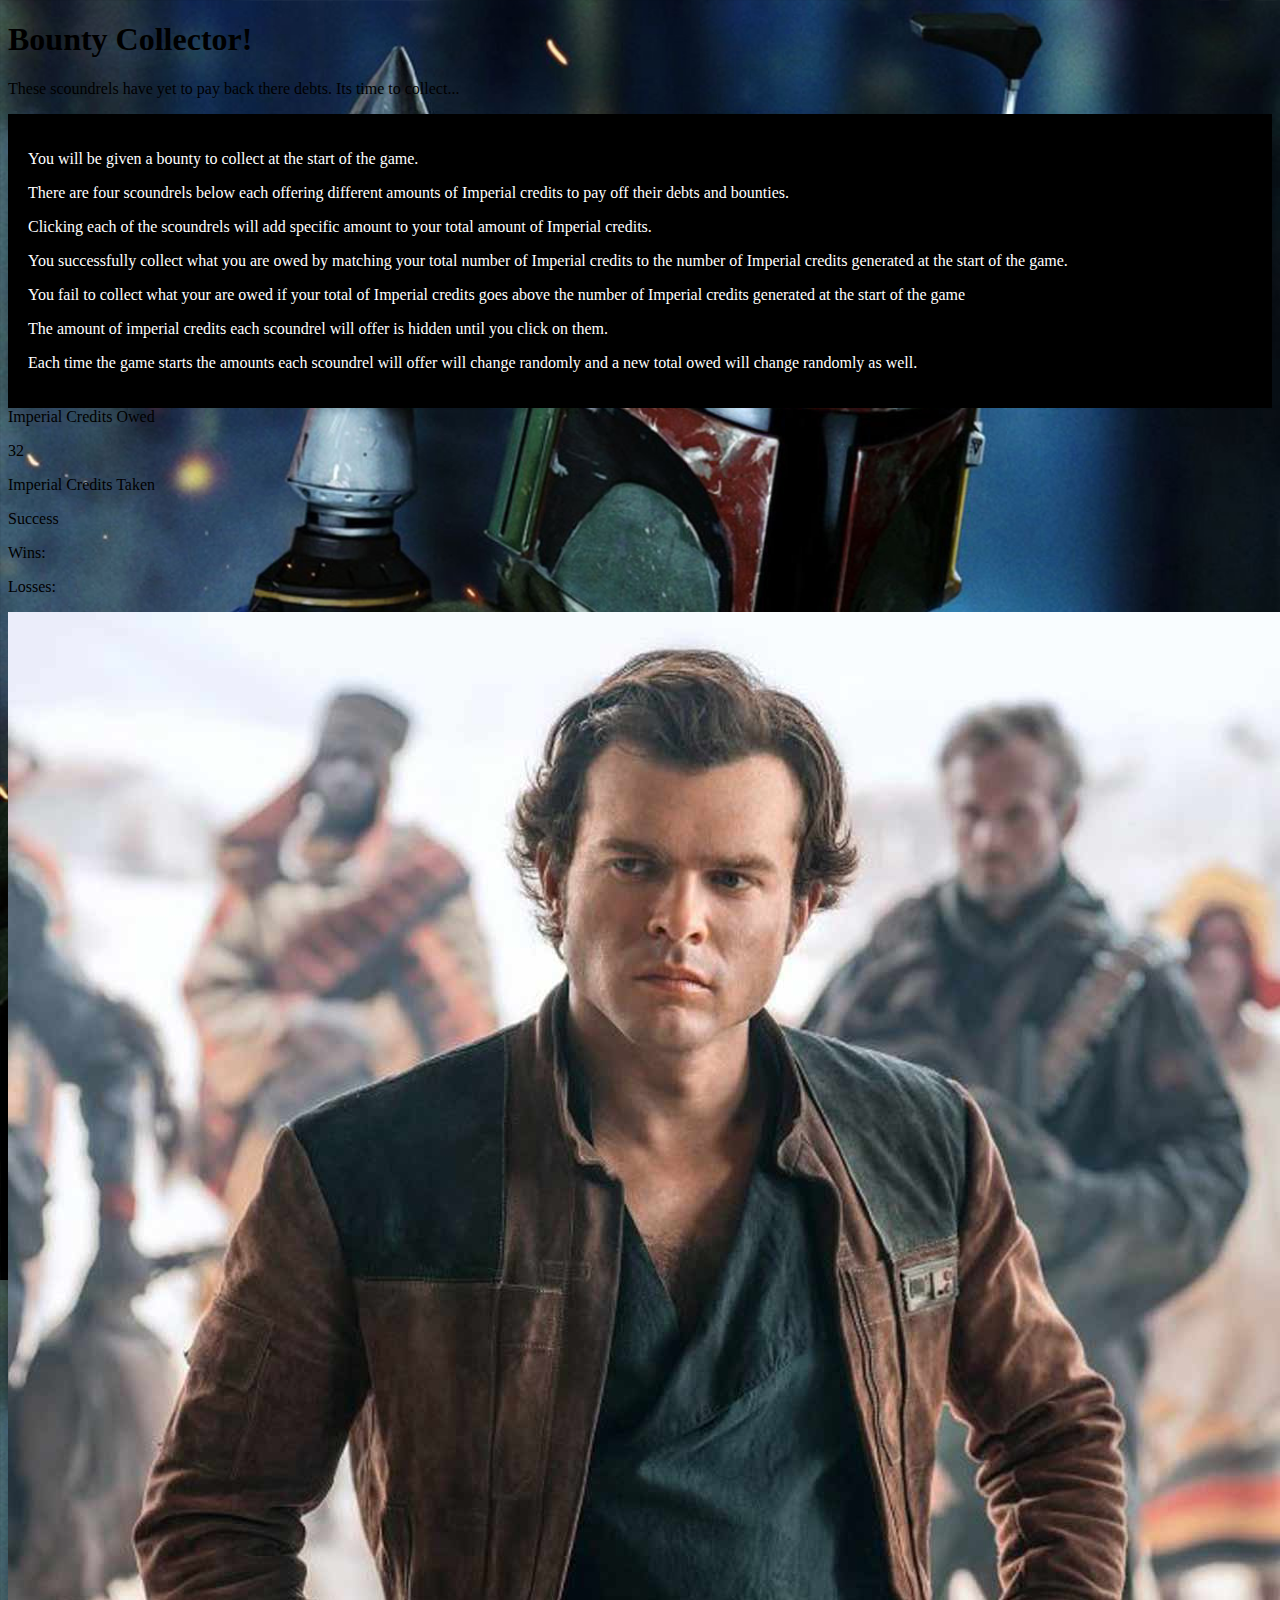
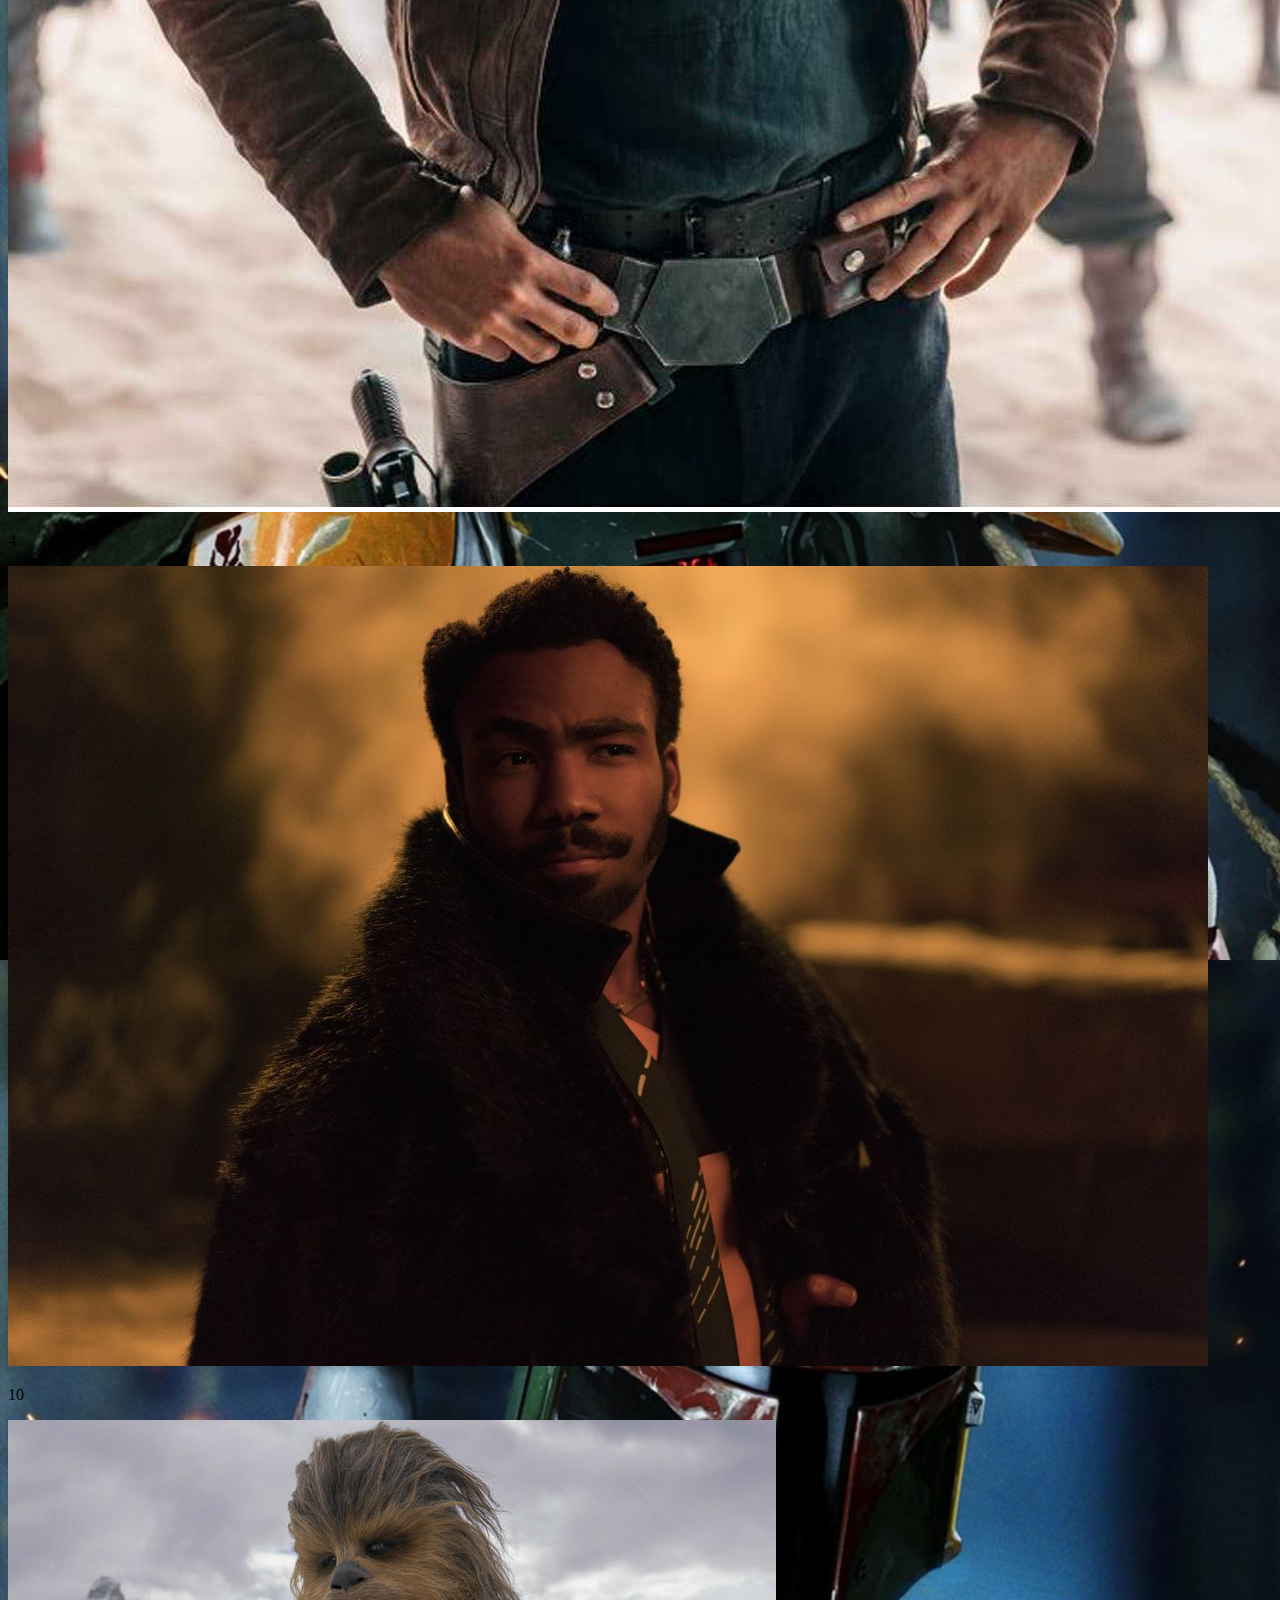
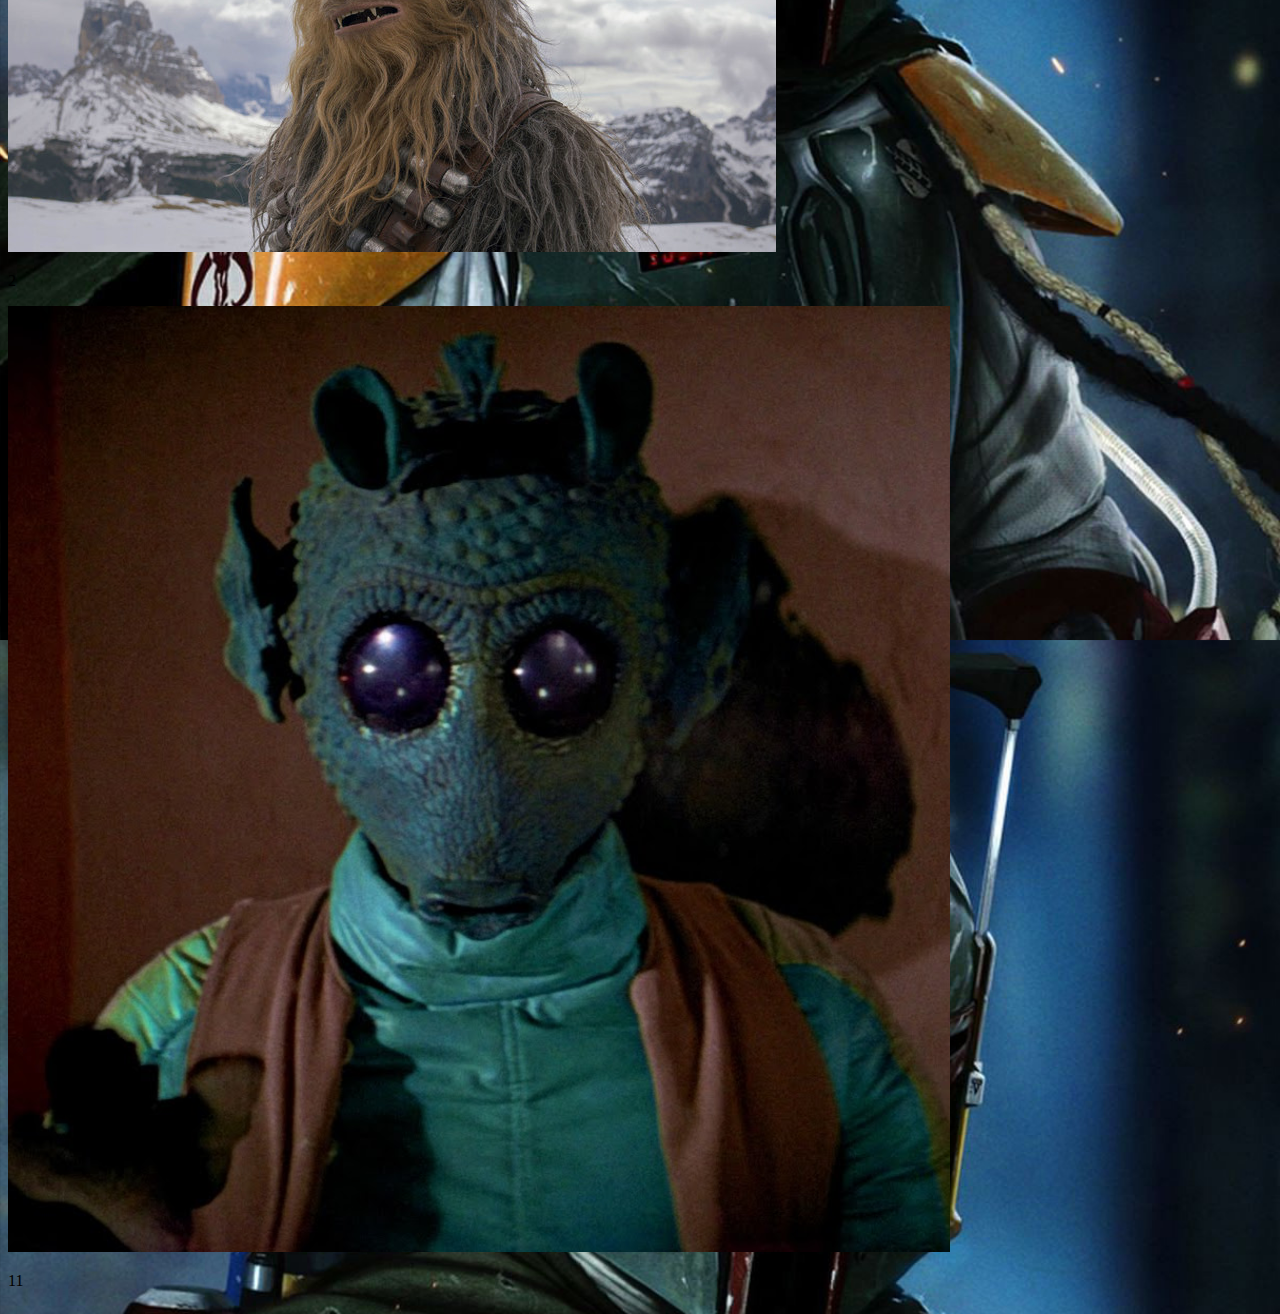
<file: index.html>
<!DOCTYPE html>
<html lang="en">
  <head>
    <meta charset="utf-8">
    <meta name="viewport" content="width=device-width, initial-scale=1, shrink-to-fit=no">
    <link rel="stylesheet" href="https://stackpath.bootstrapcdn.com/bootstrap/4.1.1/css/bootstrap.min.css" integrity="sha384-WskhaSGFgHYWDcbwN70/dfYBj47jz9qbsMId/iRN3ewGhXQFZCSftd1LZCfmhktB" crossorigin="anonymous">
    <link rel="stylesheet" href="./assets/css/style.css">

    <title>Bounty Collector!</title>
  </head>
  <body>
   <div class="container col-12">
    <div class="jumbotron jumbotron-fluid">
     <div class="container">
      <h1 class="display-4 ">Bounty Collector!</h1>
       <p class="lead">These scoundrels have yet to pay back there debts. Its time to collect...</p>
     </div>
    </div>
   </div>
   <div class="container">
    <div class="row">
      <div class="col-4">
       <div id="instructions">
        <p>You will be given a bounty to collect at the start of the game.</p>
        <p>There are four scoundrels below each offering different amounts of Imperial credits to pay off their debts and bounties.</p>
        <p>Clicking each of the scoundrels will add specific amount to your total amount of Imperial credits.</p>
        <p>You successfully collect what you are owed by matching your total number of Imperial credits to the number of Imperial credits generated at the start of the game.</p>
        <p>You fail to collect what your are owed if your total of Imperial credits goes above the number of Imperial credits generated at the start of the game</p>
        <p>The amount of imperial credits each scoundrel will offer is hidden until you click on them.</p>
        <p>Each time the game starts the amounts each scoundrel will offer will change randomly and a new total owed will change randomly as well.</p>
       </div>
      </div>
     <div class="col-8">
      <div id="bottom">
       <div class="row">
        <div class="card border-dark mb-3 col">
         <div class="card-header">Imperial Credits Owed</div>
          <div class="card-body text-dark">
           <p id="totalCredits" class="card-text"></p>
          </div>
        </div>
        <div class="card border-white mb-3 col">
         <div class="card-header">Imperial Credits Taken</div>
          <div class="card-body text-dark">
          <p id="creditsTaken" class="card-text"></p>
          </div>
        </div>
        <div class="card text-white bg-primary mb-3 col">
         <div class="card-header">Success</div>
          <div class="card-body">
           <p id="wins" class="card-text">Wins:</p>
           <p id="losses" class="card-text">Losses:</p>
          </div>
        </div>
       </div>
       <div class="row">
        <div id="hanClick" class="card col-2">
         <img class="card-img-top" src="./assets/images/han solo.jpg" alt="Card image cap">
         <div class="card-body">
          <p id="han" class="card-text invisible"></p>
         </div>
        </div>
        <div id="landoClick" class="card col-2">
         <img class="card-img-top" src="./assets/images/Lando.jpg" alt="Card image cap">
         <div class="card-body">
          <p id="lando" class="card-text invisible"></p>
         </div>
        </div>
        <div id="chewyClick" class="card col-2">
         <img class="card-img-top" src="./assets/images/solo-chewbacca-main_80768fa8.jpeg" alt="Card image cap">
         <div class="card-body">
          <p id="chewy" class="card-text invisible"></p>
         </div>
        </div>
        <div id="gritoClick" class="card col-2">
         <img class="card-img-top" src="./assets/images/Screen Shot 2018-06-29 at 5.30.51 PM.png" alt="Card image cap">
         <div class="card-body">
          <p id="grito" class="card-text invisible"></p>
         </div>
        </div>
       </div>
      </div>
     </div>
    </div>
   </div>
    


    <script src="https://code.jquery.com/jquery-3.3.1.slim.min.js" integrity="sha384-q8i/X+965DzO0rT7abK41JStQIAqVgRVzpbzo5smXKp4YfRvH+8abtTE1Pi6jizo" crossorigin="anonymous"></script>
    <script src="https://cdnjs.cloudflare.com/ajax/libs/popper.js/1.14.3/umd/popper.min.js" integrity="sha384-ZMP7rVo3mIykV+2+9J3UJ46jBk0WLaUAdn689aCwoqbBJiSnjAK/l8WvCWPIPm49" crossorigin="anonymous"></script>
    <script src="https://stackpath.bootstrapcdn.com/bootstrap/4.1.1/js/bootstrap.min.js" integrity="sha384-smHYKdLADwkXOn1EmN1qk/HfnUcbVRZyYmZ4qpPea6sjB/pTJ0euyQp0Mk8ck+5T" crossorigin="anonymous"></script>
    <script src="./assets/javascript/game.js"></script>
  </body>
</html>
</file>
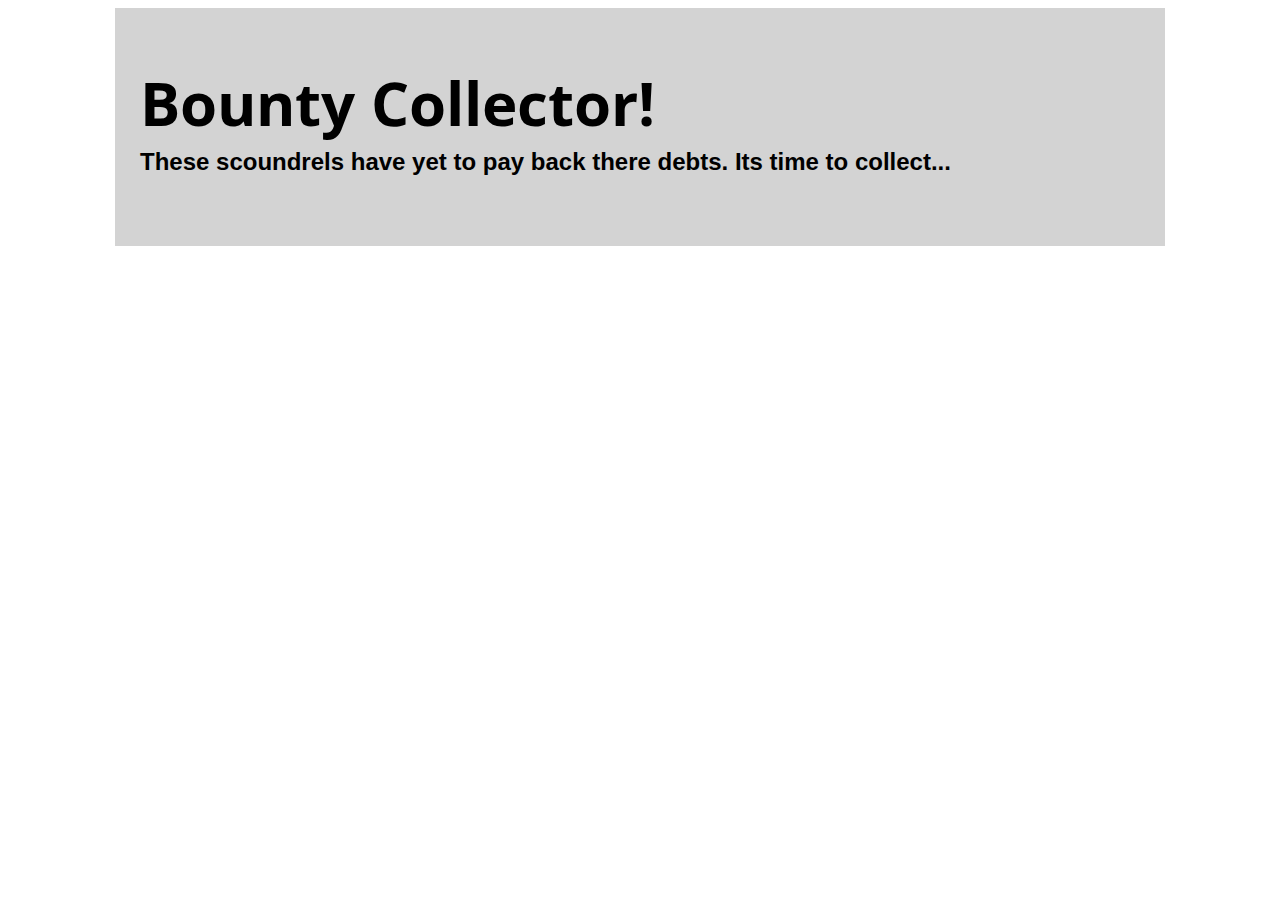
<file: index2.html>
<!DOCTYPE html>

<html>
    <head>
     <title>Bounty Collector</title>
     <link rel="stylesheet" href="./assets/css/style2.css">
     <link href="https://fonts.googleapis.com/css?family=Encode+Sans+Condensed|Open+Sans+Condensed:300" rel="stylesheet">
    </head>
    <body>
     <div class="container">
      <h1>Bounty Collector!</h1>
      <h2>These scoundrels have yet to pay back there debts. Its time to collect...</h2>
     </div>

    </body>
    <script src="./assets/javascript/game.js"></script>
</html>
</file>
<file: assets/css/style.css>
body {
    background-image: url(../images/Boba_Fett_2_2bd57c36-2d60-4b7f-a8cb-1c0c785a6d71_1200x1200\ copy.jpg);
    background-size: 100vw;
}

#instructions {
    background-color: black;
    color: white;
    padding: 20px;
}

#scoundrels {
}

#bottom {
    float: none;
    display: table-cell;
    vertical-align: baseline;
}
</file>
<file: assets/css/style2.css>
.container {
    max-width: 1000px;
    margin: auto;
    background-color:lightgrey;
    padding-top: 50px;
    padding-bottom: 50px;
    padding-left: 25px;
    padding-right: 25px;
}

h1 {
    font-family: "Open Sans Condensed";
    font-size: 60px;
    line-height: 10px;
}

h2 {
    font-family: 'Gill Sans', 'Gill Sans MT', Calibri, 'Trebuchet MS', sans-serif;
    font-style: normal;
}
</file>
